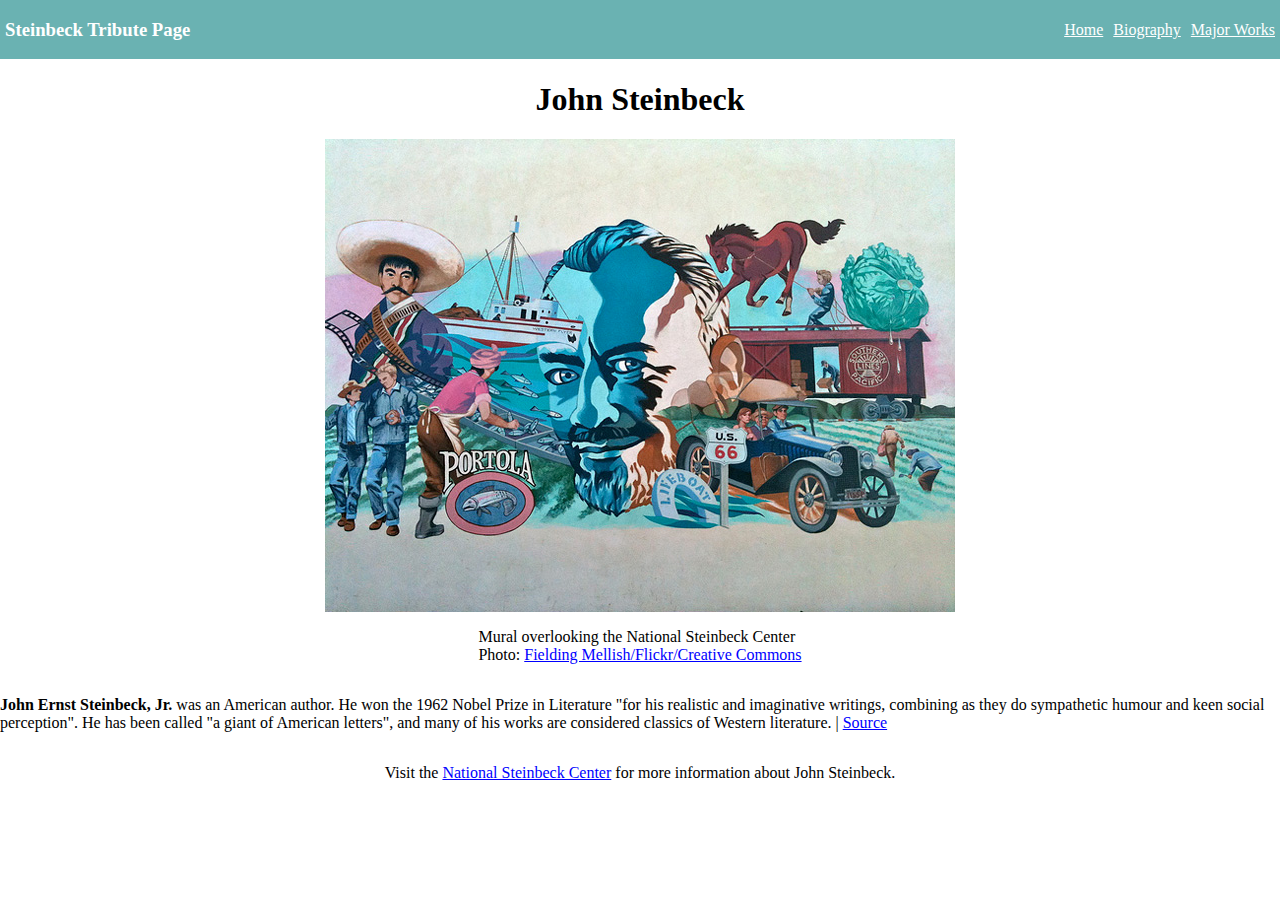
<file: index.html>
<!DOCTYPE html>
<html lang="en">
<head>
    <meta charset="UTF-8">
    <meta name="viewport" content="width=device-width, initial-scale=1.0">
    <meta http-equiv="X-UA-Compatible" content="ie=edge">
    <link rel="stylesheet" href="main.css">
    <title>Tribute Page</title>
</head>
<body>
    <nav>
       <h3 id="brand">Steinbeck Tribute Page</h3>
        <ul id="nav-menu">
            <li class="menu-item">
                <a href="index.html">Home</a>
            </li>
            <li class="menu-item">
                    <a href="biography.html">Biography</a>
                </li>
            <li class="menu-item">
                   <a href="majorworks.html">Major Works</a>
            </li>
        </ul>
    </nav>

    <main>

<h1 id="main-header">John Steinbeck</h1>

<img src="steinbeckmural.jpg" alt="Mural overlooking the National Steinbeck Center".>

<p class="text">Mural overlooking the National Steinbeck Center <br>Photo: <a class="one" href="https://www.flickr.com/photos/lettucecurtain/5311242512">Fielding Mellish/Flickr/Creative Commons</a></br></p>

<p class="text"><b>John Ernst Steinbeck, Jr.</b> was an American author. He won the 1962 Nobel Prize in Literature "for his realistic and imaginative writings, combining as they do sympathetic humour and keen social perception". He has been called "a giant of American letters", and many of his works are considered classics of Western literature. | <a class="one" href="https://en.wikipedia.org/wiki/John_Steinbeck">Source</a></p>

<p class="text">Visit the <a class="one" href="http://www.steinbeck.org/">National Steinbeck Center</a> for more information about John Steinbeck.</p>
    </main>
</body>
</html>
</file>
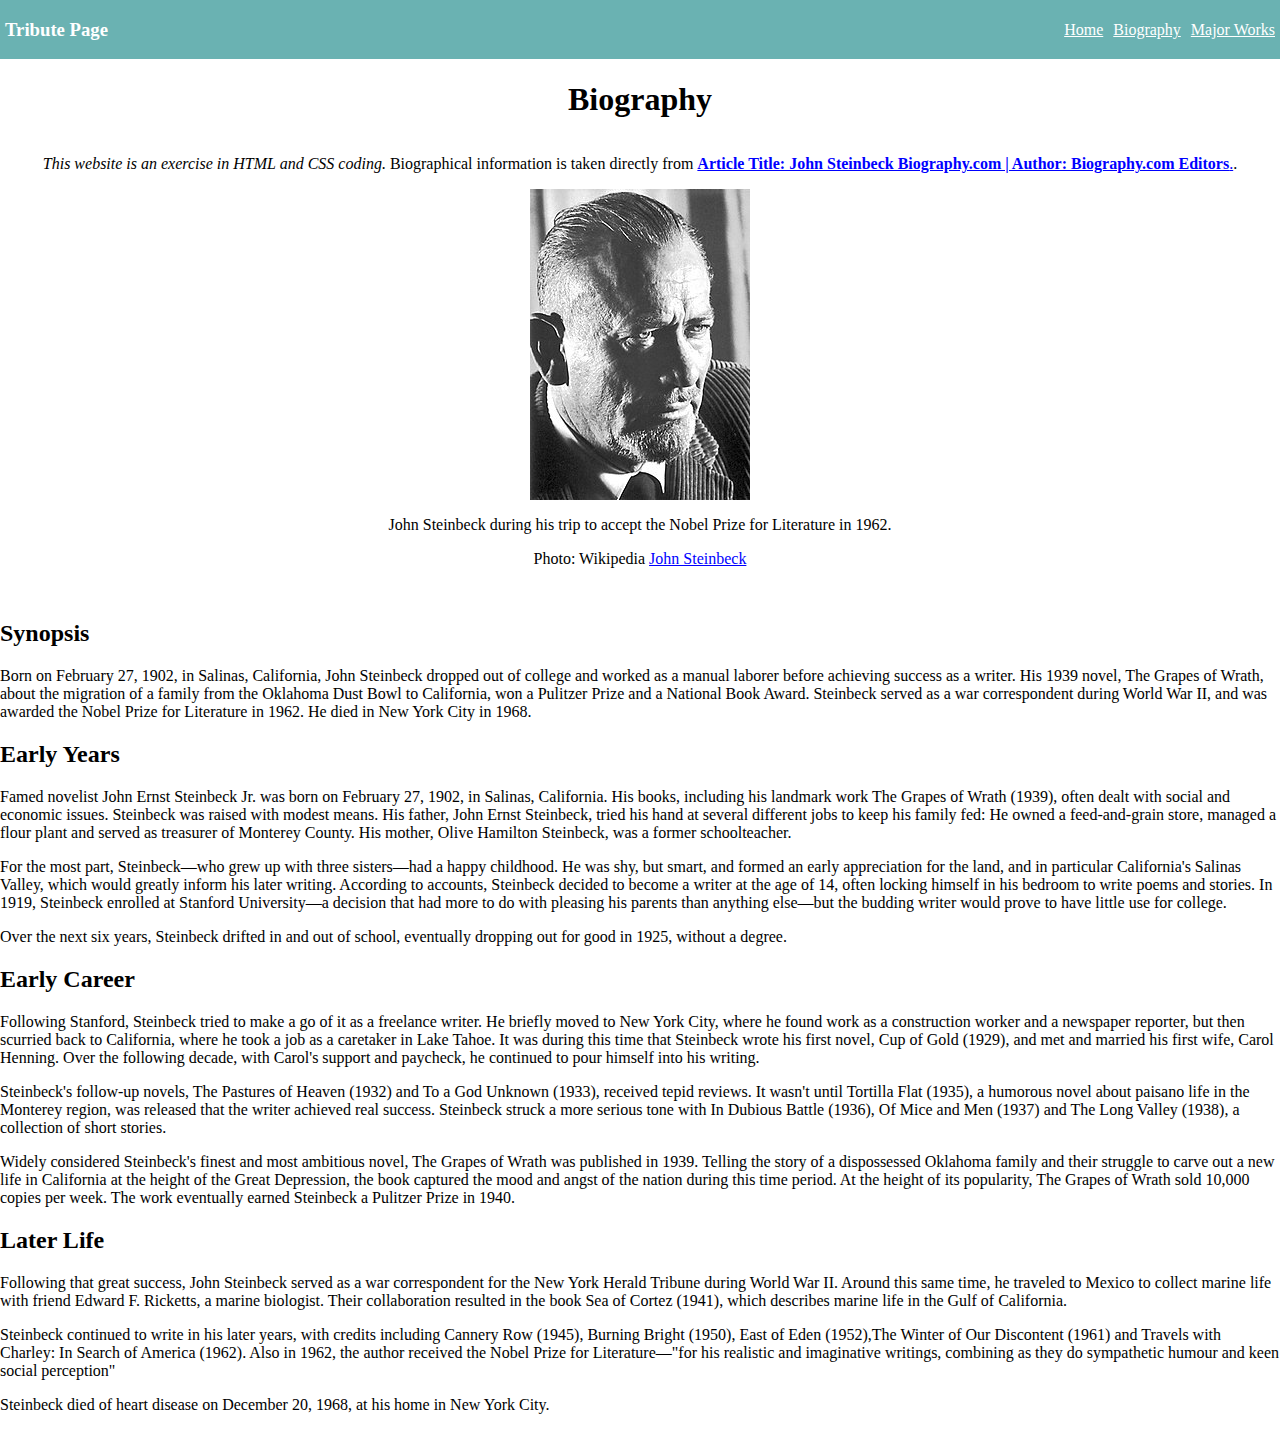
<file: biography.html>
<!DOCTYPE html>
<html lang="en">
<head>
    <meta charset="UTF-8">
    <meta name="viewport" content="width=device-width, initial-scale=1.0">
    <meta http-equiv="X-UA-Compatible" content="ie=edge">
    <link rel="stylesheet" href="main.css">
    <title>Tribute Page</title>
</head>
<body>
   <nav>
       <h3 id="brand">Tribute Page</h3>
        <ul id="nav-menu">
            <li class="menu-item">
                <a href="index.html">Home</a>
            </li>
            <li class="menu-item">
                    <a href="biography.html">Biography</a>
                </li>
            <li class="menu-item">
                   <a href="majorworks.html">Major Works</a>
            </li>
        </ul>
    </nav>

    <main>
<h1 id="main-header">Biography</h1>  

<p class="text"><i>This website is an exercise in HTML and CSS coding.</i> Biographical information is taken directly from <a class="one" href="https://www.biography.com/people/john-steinbeck-9493358"><b>Article Title: John Steinbeck Biography.com | Author: Biography.com Editors</b>.</a>.</p>

<img src="johnsteinbeck_1962.jpg" alt="Steinbeck in Sweden during his trip to accept the Nobel Prize for Literature in 1962.">

<p class="text">John Steinbeck during his trip to accept the Nobel Prize for Literature in 1962. <br><center>Photo: Wikipedia <a class="one" href="https://en.wikipedia.org/wiki/John_Steinbeck#/media/File:John_Steinbeck_1962.jpg">John Steinbeck</a></center></p>
    </main>
  
<h2>Synopsis</h2>  
Born on February 27, 1902, in Salinas, California, John Steinbeck dropped out of college and worked as a manual laborer before achieving success as a writer. His 1939 novel, The Grapes of Wrath, about the migration of a family from the Oklahoma Dust Bowl to California, won a Pulitzer Prize and a National Book Award. Steinbeck served as a war correspondent during World War II, and was awarded the Nobel Prize for Literature in 1962. He died in New York City in 1968.
    
<h2>Early Years</h2>  
Famed novelist John Ernst Steinbeck Jr. was born on February 27, 1902, in Salinas, California. His books, including his landmark work The Grapes of Wrath (1939), often dealt with social and economic issues. Steinbeck was raised with modest means. His father, John Ernst Steinbeck, tried his hand at several different jobs to keep his family fed: He owned a feed-and-grain store, managed a flour plant and served as treasurer of Monterey County. His mother, Olive Hamilton Steinbeck, was a former schoolteacher.
    
<p>For the most part, Steinbeck—who grew up with three sisters—had a happy childhood. He was shy, but smart, and formed an early appreciation for the land, and in particular California's Salinas Valley, which would greatly inform his later writing. According to accounts, Steinbeck decided to become a writer at the age of 14, often locking himself in his bedroom to write poems and stories. In 1919, Steinbeck enrolled at Stanford University—a decision that had more to do with pleasing his parents than anything else—but the budding writer would prove to have little use for college.</p>
    
<p>Over the next six years, Steinbeck drifted in and out of school, eventually dropping out for good in 1925, without a degree.</p>
    
<h2>Early Career</h2>
Following Stanford, Steinbeck tried to make a go of it as a freelance writer. He briefly moved to New York City, where he found work as a construction worker and a newspaper reporter, but then scurried back to California, where he took a job as a caretaker in Lake Tahoe. It was during this time that Steinbeck wrote his first novel, Cup of Gold (1929), and met and married his first wife, Carol Henning. Over the following decade, with Carol's support and paycheck, he continued to pour himself into his writing.
    
<p>Steinbeck's follow-up novels, The Pastures of Heaven (1932) and To a God Unknown (1933), received tepid reviews. It wasn't until Tortilla Flat (1935), a humorous novel about paisano life in the Monterey region, was released that the writer achieved real success. Steinbeck struck a more serious tone with In Dubious Battle (1936), Of Mice and Men (1937) and The Long Valley (1938), a collection of short stories.</p>
    
<p>Widely considered Steinbeck's finest and most ambitious novel, The Grapes of Wrath was published in 1939. Telling the story of a dispossessed Oklahoma family and their struggle to carve out a new life in California at the height of the Great Depression, the book captured the mood and angst of the nation during this time period. At the height of its popularity, The Grapes of Wrath sold 10,000 copies per week. The work eventually earned Steinbeck a Pulitzer Prize in 1940.</p>
    
<h2>Later Life</h2> 
Following that great success, John Steinbeck served as a war correspondent for the New York Herald Tribune during World War II. Around this same time, he traveled to Mexico to collect marine life with friend Edward F. Ricketts, a marine biologist. Their collaboration resulted in the book Sea of Cortez (1941), which describes marine life in the Gulf of California.
    
<p>Steinbeck continued to write in his later years, with credits including Cannery Row (1945), Burning Bright (1950), East of Eden (1952),The Winter of Our Discontent (1961) and Travels with Charley: In Search of America (1962). Also in 1962, the author received the Nobel Prize for Literature—"for his realistic and imaginative writings, combining as they do sympathetic humour and keen social perception"</p>
    
<p>Steinbeck died of heart disease on December 20, 1968, at his home in New York City.</p>

</body>
</html>
</file>
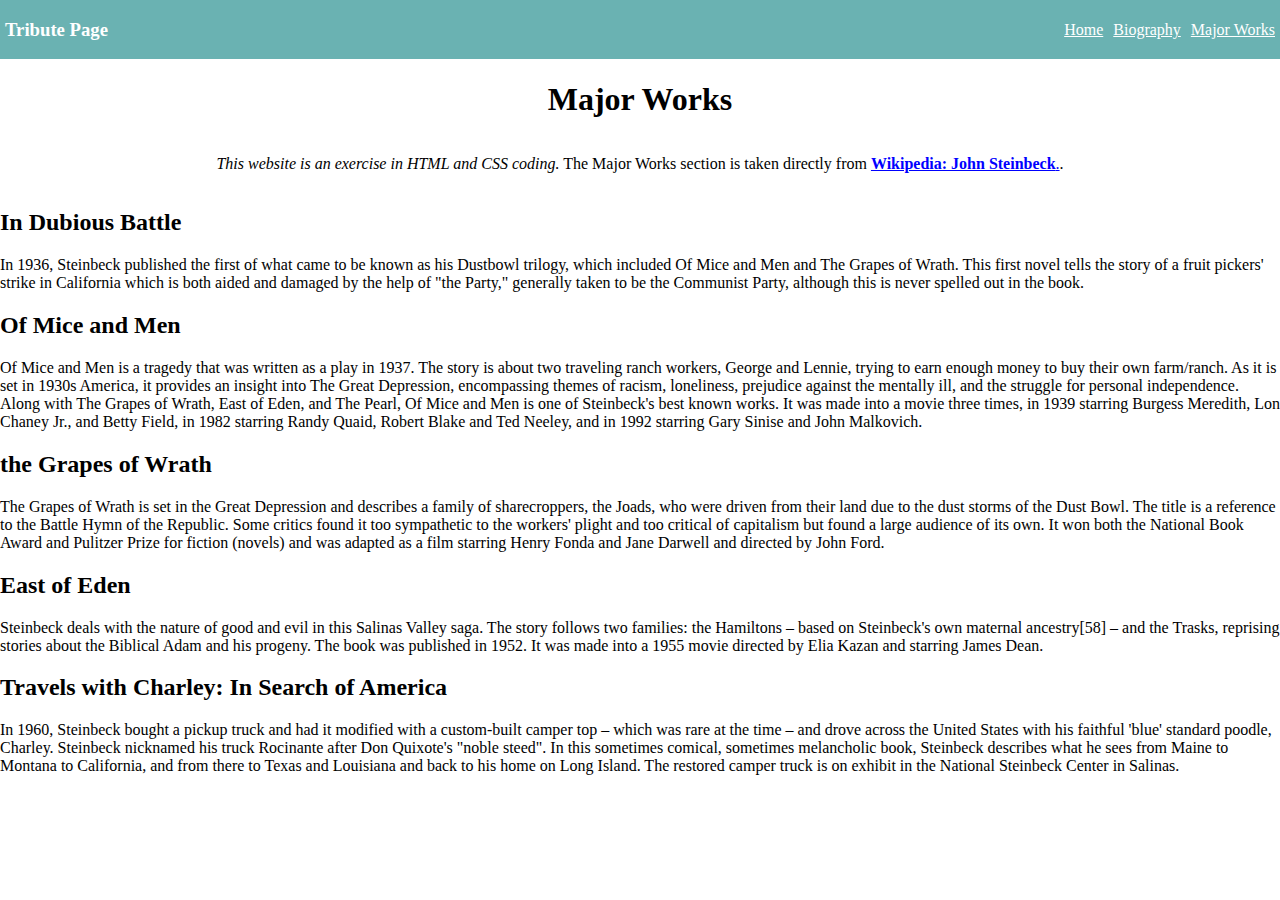
<file: majorworks.html>
<!DOCTYPE html>
<html lang="en">
<head>
    <meta charset="UTF-8">
    <meta name="viewport" content="width=device-width, initial-scale=1.0">
    <meta http-equiv="X-UA-Compatible" content="ie=edge">
    <link rel="stylesheet" href="main.css">
    <title>Tribute Page</title>
</head>
<body>
   <nav>
       <h3 id="brand">Tribute Page</h3>
        <ul id="nav-menu">
            <li class="menu-item">
                <a href="index.html">Home</a>
            </li>
            <li class="menu-item">
                    <a href="biography.html">Biography</a>
                </li>
            <li class="menu-item">
                   <a href="majorworks.html">Major Works</a>
            </li>
        </ul>
    </nav>

    <main>
<h1 id="main-header">Major Works</h1>  

<p class="text"><i>This website is an exercise in HTML and CSS coding.</i> The Major Works section is taken directly from <a class="one" href="https://en.wikipedia.org/wiki/John_Steinbeck"><b>Wikipedia: John Steinbeck</b>.</a>.</p>
    </main>
 
<h2>In Dubious Battle</h2>
<p>In 1936, Steinbeck published the first of what came to be known as his Dustbowl trilogy, which included Of Mice and Men and The Grapes of Wrath. This first novel tells the story of a fruit pickers' strike in California which is both aided and damaged by the help of "the Party," generally taken to be the Communist Party, although this is never spelled out in the book.</p>

<h2>Of Mice and Men</h2>
<p>Of Mice and Men is a tragedy that was written as a play in 1937. The story is about two traveling ranch workers, George and Lennie, trying to earn enough money to buy their own farm/ranch. As it is set in 1930s America, it provides an insight into The Great Depression, encompassing themes of racism, loneliness, prejudice against the mentally ill, and the struggle for personal independence. Along with The Grapes of Wrath, East of Eden, and The Pearl, Of Mice and Men is one of Steinbeck's best known works. It was made into a movie three times, in 1939 starring Burgess Meredith, Lon Chaney Jr., and Betty Field, in 1982 starring Randy Quaid, Robert Blake and Ted Neeley, and in 1992 starring Gary Sinise and John Malkovich.</p>

<h2>the Grapes of Wrath</h2>
<p>The Grapes of Wrath is set in the Great Depression and describes a family of sharecroppers, the Joads, who were driven from their land due to the dust storms of the Dust Bowl. The title is a reference to the Battle Hymn of the Republic. Some critics found it too sympathetic to the workers' plight and too critical of capitalism but found a large audience of its own. It won both the National Book Award and Pulitzer Prize for fiction (novels) and was adapted as a film starring Henry Fonda and Jane Darwell and directed by John Ford.</p>

<h2>East of Eden</h2>
<p>Steinbeck deals with the nature of good and evil in this Salinas Valley saga. The story follows two families: the Hamiltons – based on Steinbeck's own maternal ancestry[58] – and the Trasks, reprising stories about the Biblical Adam and his progeny. The book was published in 1952. It was made into a 1955 movie directed by Elia Kazan and starring James Dean.</p>

<h2>Travels with Charley: In Search of America</h2>
<p>In 1960, Steinbeck bought a pickup truck and had it modified with a custom-built camper top – which was rare at the time – and drove across the United States with his faithful 'blue' standard poodle, Charley. Steinbeck nicknamed his truck Rocinante after Don Quixote's "noble steed". In this sometimes comical, sometimes melancholic book, Steinbeck describes what he sees from Maine to Montana to California, and from there to Texas and Louisiana and back to his home on Long Island. The restored camper truck is on exhibit in the National Steinbeck Center in Salinas.</p>

</body>
</html>
</file>
<file: main.css>
body {
    margin:0;
}

nav {
    background-color:#6ab2b2;
    color: white;
    display: flex;
    justify-content: space-between;
}

#nav-menu {
    display:flex;
    list-style: none;
    padding: 0;
    align-items: center;

}

#brand {
    margin-left:5px;
}

.menu-item {
    margin: 0px 5px;
}

a {
    text-decoration: non;
    color: white;
}

a.one:link {color:blue;}
a.one:visited {color: blue;}
a.one:hover {color:pink;}

main {
    display: flex;
    align-items: center;
    flex-direction: column;
}
</file>
